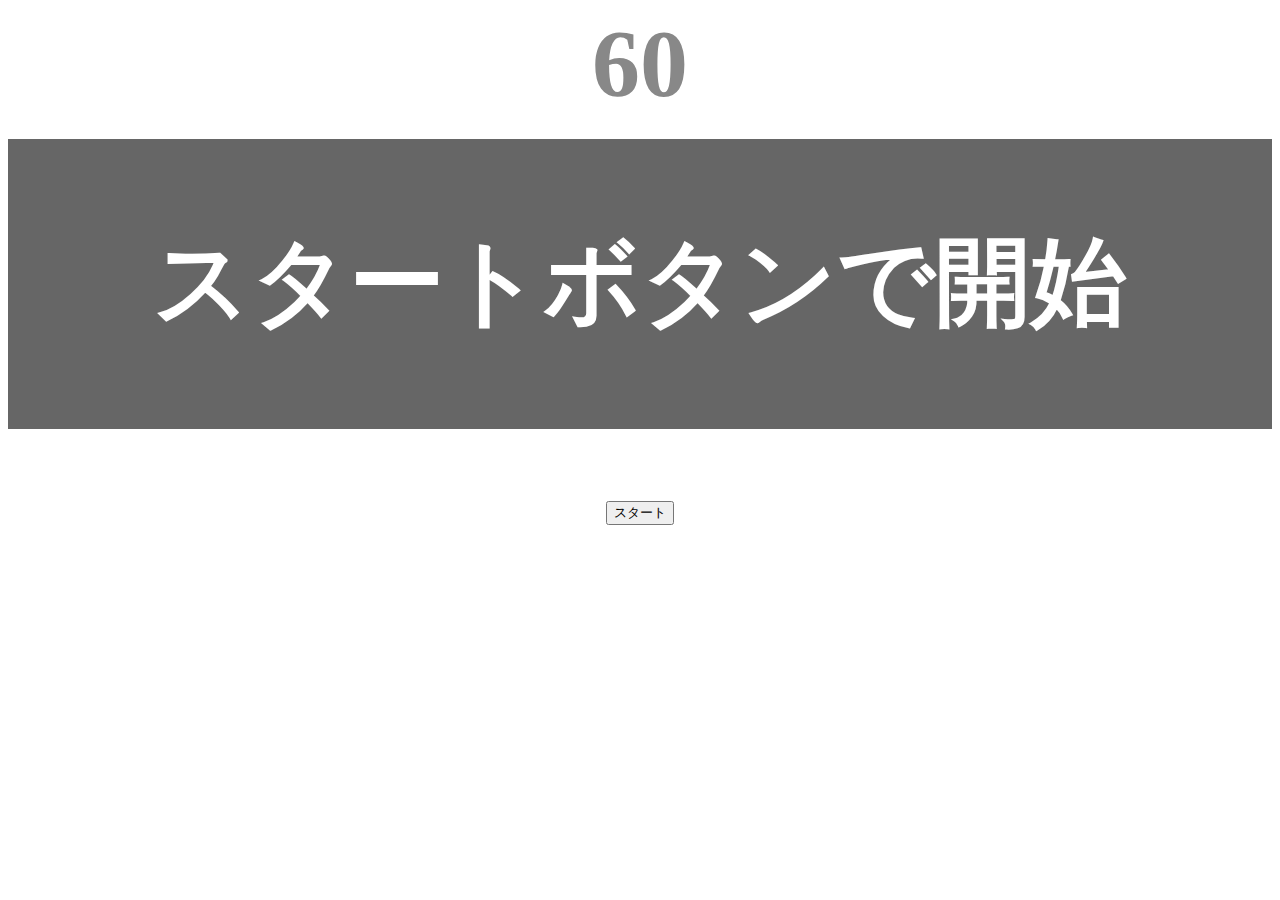
<file: kadai_001/index.html>
<!DOCTYPE html>
<html lang="ja">
  <head>
    <title>タイピングゲーム</title>
    <meta charset="UTF-8" />
    <meta
      name="description"
      content="【JavaScript応用編】簡易的なタイピングゲームです。"
    />
    <meta name="viewport" content="width=device-width, initial-scale=1.0" />
    <link rel="stylesheet" href="style.css" />
  </head>
  <body>
    <p id="count" class="count">60</p>
    <div id="wrap" class="wrap">
      <span id="typed" class="typed"></span>
      <span id="untyped"></span>
    </div>
    <span id="countup">0</span>
    <button id="start">スタート</button>
    <script type="text/javascript" src="main.js"></script>
  </body>
</html>
</file>
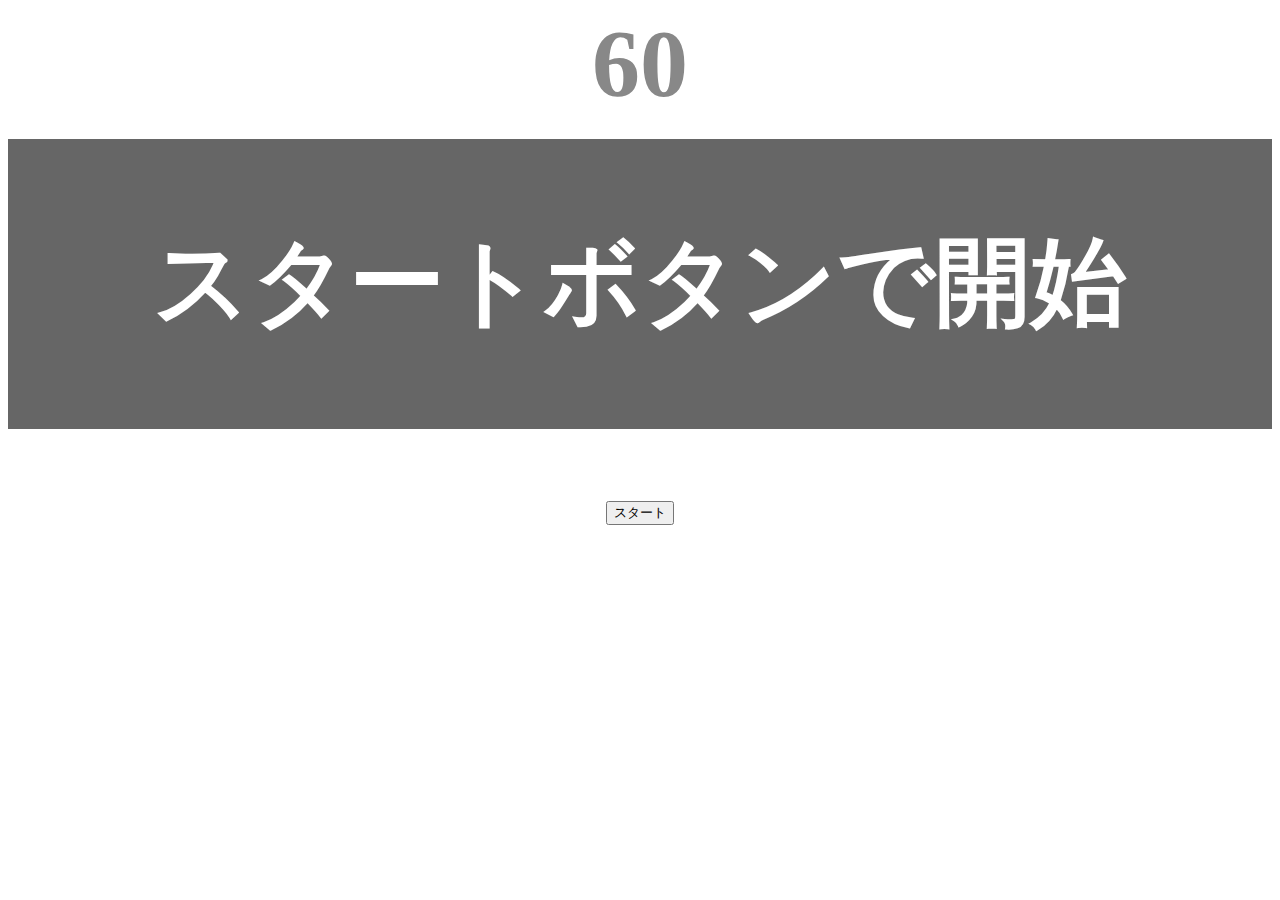
<file: kadai_tutorial_output/index.html>
<!DOCTYPE html>
<html lang="ja">
  <head>
    <title>タイピングゲーム</title>
    <meta charset="UTF-8" />
    <meta
      name="description"
      content="【JavaScript応用編】簡易的なタイピングゲームです。"
    />
    <meta name="viewport" content="width=device-width, initial-scale=1.0" />
    <link rel="stylesheet" href="style.css" />
  </head>
  <body>
    <p id="count" class="count">60</p>
    <div id="wrap" class="wrap">
      <span id="typed" class="typed"></span>
      <span id="untyped"></span>
    </div>
    <button id="start">スタート</button>
    <script type="text/javascript" src="main.js"></script>
  </body>
</html>
</file>
<file: kadai_001/style.css>
/* タイピングゲーム全体 */
body {
  font-size: 6em;
  text-align: center;
}

/* ゲームの残り秒数が表示されるタイマーの領域 */
.count {
  margin: 0;
  font-weight: bold;
  color: #888;
}

/* テキストが表示される領域 */
.wrap {
  margin-top: 20px;
  padding: 80px 40px;
  background-color: #666;
  font-weight: bold;
  color: #fff;
}

/* 正しくタイプされた場合のテキスト */
.typed {
  color: lightgreen;
}

/* ミスタイプの場合の背景 */
.mistyped {
  background-color: red;
}

#countup {
  display: none;
  margin: 0;
  font-weight: bold;
  color: #888;
}
</file>
<file: kadai_tutorial_output/style.css>
/* タイピングゲーム全体 */
body {
  font-size: 6em;
  text-align: center;
}

/* ゲームの残り秒数が表示されるタイマーの領域 */
.count {
  margin: 0;
  font-weight: bold;
  color: #888;
}

/* テキストが表示される領域 */
.wrap {
  margin-top: 20px;
  padding: 80px 40px;
  background-color: #666;
  font-weight: bold;
  color: #fff;
}

/* 正しくタイプされた場合のテキスト */
.typed {
  color: lightgreen;
}

/* ミスタイプの場合の背景 */
.mistyped {
  background-color: red;
}
</file>
